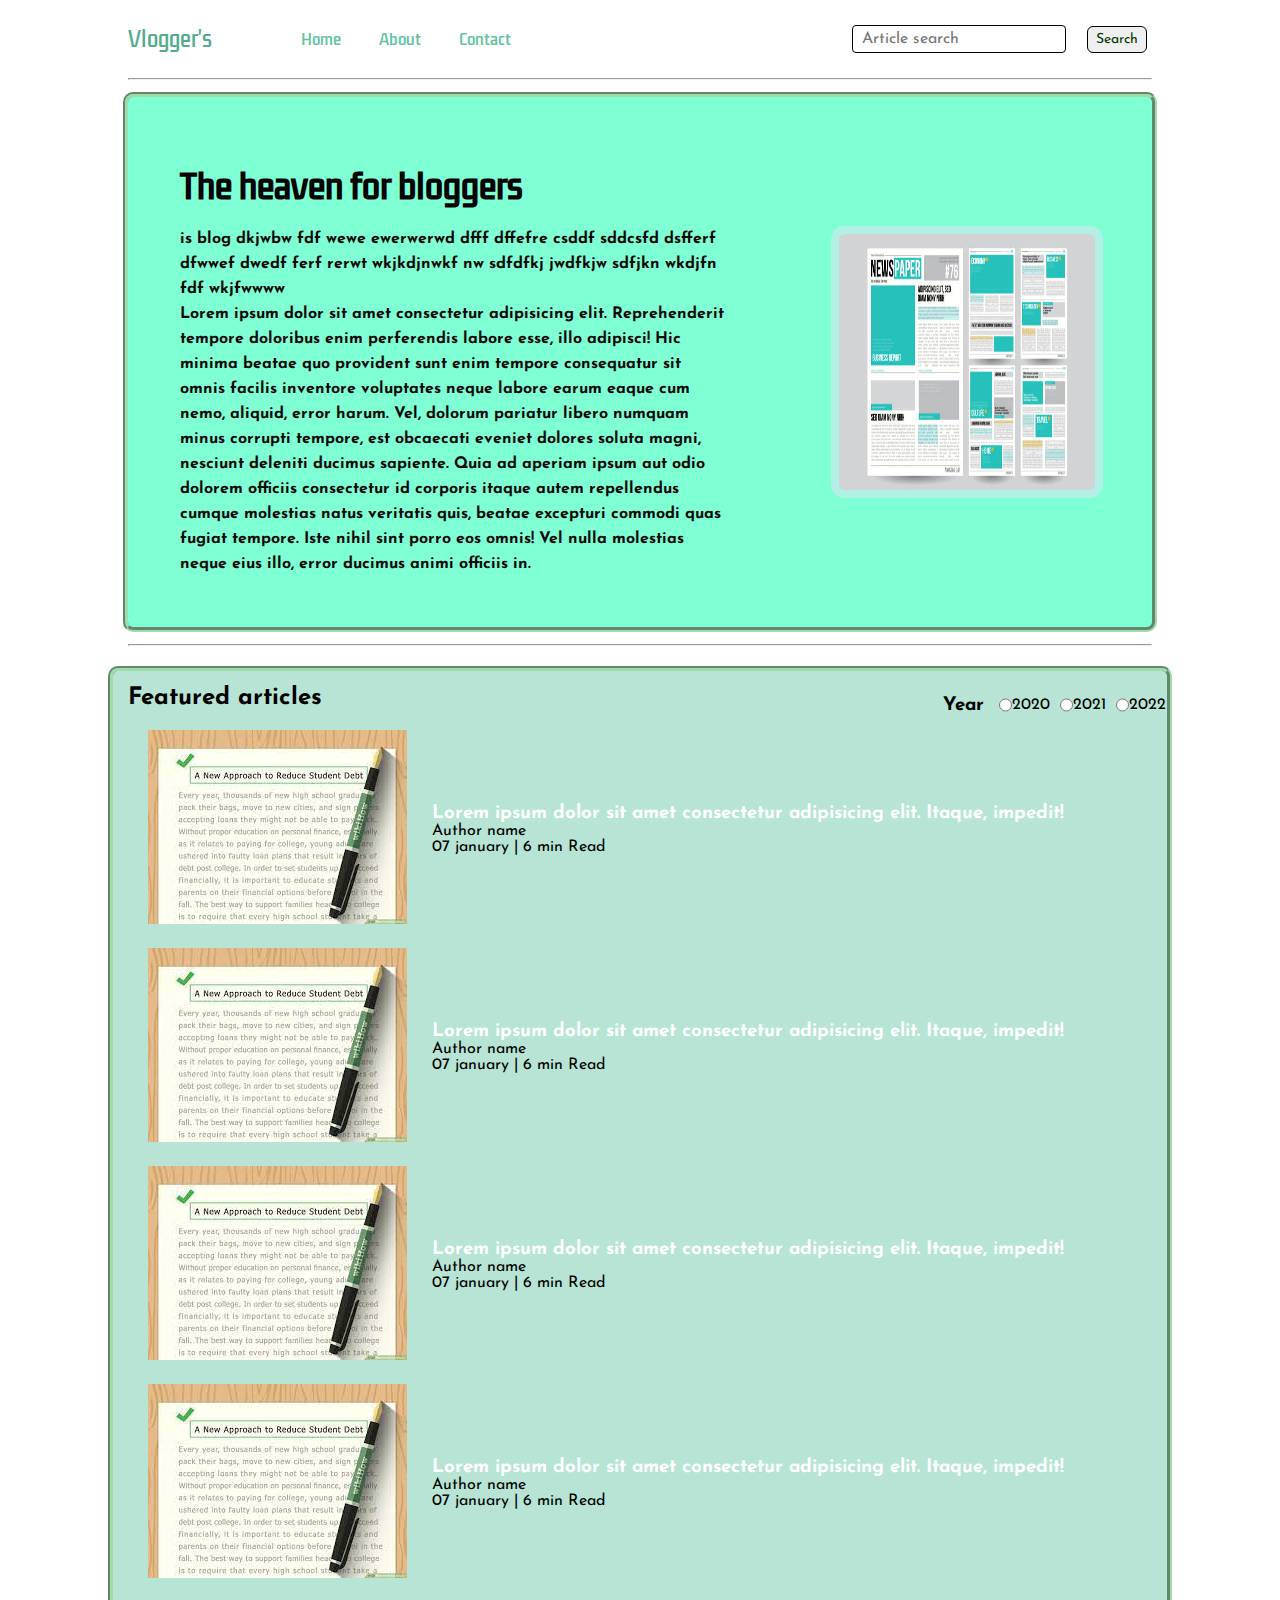
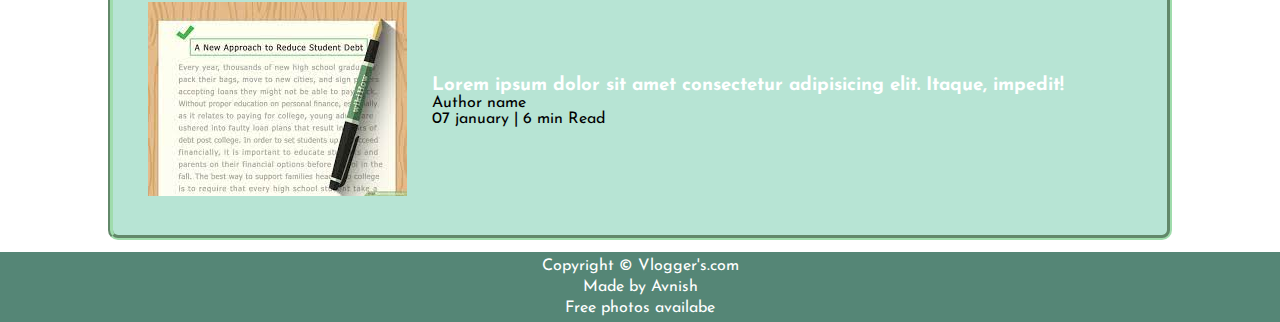
<file: index.html>
<!DOCTYPE html>
<html lang="en">
  <head>
    <meta charset="UTF-8" />
    <meta http-equiv="X-UA-Compatible" content="IE=edge" />
    <meta name="viewport" content="width=device-width, initial-scale=1.0" />
    <link rel="stylesheet" href="css/utils.css" />
    <link rel="stylesheet" href="css/style.css" />
    <link rel="stylesheet" href="css/mobile.css" />

    <title>Blogging</title>
  </head>
  <body>
    <nav class="navigation max-width-1 m-auto my-2">
      <div class="nav-left">
        <span>Vlogger's</span>
        <ul>
          <li><a href="index.html">Home</a></li>
          <li><a href="about.html">About</a></li>
          <li><a href="contact.html">Contact</a></li>
        </ul>
      </div>
      <div class="nav-right">
          <form action="search.html" method="get">
            <input class="form-input" type="text" name ="query" placeholder="Article search" />
            <button class="btn">Search</button>
          </form>
      </div>
    </nav>
    <div class="m-auto max-width-1">
      <hr />
    </div>
    <div class="content max-width-1 m-auto my-2">
      <div class="content-left">
        <h1 class="font2">The heaven for bloggers</h1>
        <p>
          is blog dkjwbw fdf wewe ewerwerwd dfff dffefre csddf sddcsfd dsfferf
          dfwwef dwedf ferf rerwt wkjkdjnwkf nw sdfdfkj jwdfkjw sdfjkn wkdjfn
          fdf wkjfwwww
        </p>
        <p>
          Lorem ipsum dolor sit amet consectetur adipisicing elit. Reprehenderit
          tempore doloribus enim perferendis labore esse, illo adipisci! Hic
          minima beatae quo provident sunt enim tempore consequatur sit omnis
          facilis inventore voluptates neque labore earum eaque cum nemo,
          aliquid, error harum. Vel, dolorum pariatur libero numquam minus
          corrupti tempore, est obcaecati eveniet dolores soluta magni, nesciunt
          deleniti ducimus sapiente. Quia ad aperiam ipsum aut odio dolorem
          officiis consectetur id corporis itaque autem repellendus cumque
          molestias natus veritatis quis, beatae excepturi commodi quas fugiat
          tempore. Iste nihil sint porro eos omnis! Vel nulla molestias neque
          eius illo, error ducimus animi officiis in.
        </p>
      </div>
      <div class="content-right">
        <img src="img/fig5.jpg" alt="blog photo" />
      </div>
    </div>
    <div class="m-auto max-width-1">
      <hr>
    </div>
    <div class="home-articles max-width-1  my-2 m-auto font1">
      <div class="year-box">
        <h3>Year</h3>
        <div>
          <input type="radio" name="er" id="">2020
        </div>
        <div>
          <input type="radio" name="er" id="">2021
        </div>
        <div>
          <input type="radio" name="er" id="">2022
        </div>
      </div>
      <h2>Featured articles</h2>
      <div class="home-article">
        <div class="home-article-img">
          <img src="img/fig2.jpg" alt="fig2" />
        </div>
        <div class="home-article-content">
            <a href="blogpost.html">
                <h3>
                    Lorem ipsum dolor sit amet consectetur adipisicing elit. Itaque,
                    impedit!
                  </h3>
            </a>
            <div>Author name</div>
            <span>07 january | 6 min Read</span>
        </div>
      </div>

      <div class="home-article">
        <div class="home-article-img">
          <img src="img/fig2.jpg" alt="fig2" />
        </div>
        <div class="home-article-content">
            <a href="blogpost.html">
                <h3>
                    Lorem ipsum dolor sit amet consectetur adipisicing elit. Itaque,
                    impedit!
                  </h3>
            </a>
            <div>Author name</div>
            <span>07 january | 6 min Read</span>
        </div>
      </div>

      <div class="home-article">
        <div class="home-article-img">
          <img src="img/fig2.jpg" alt="fig2" />
        </div>
        <div class="home-article-content">
            <a href="blogpost.html">
                <h3>
                    Lorem ipsum dolor sit amet consectetur adipisicing elit. Itaque,
                    impedit!
                  </h3>
            </a>
            <div>Author name</div>
            <span>07 january | 6 min Read</span>
        </div>
      </div>

      <div class="home-article">
        <div class="home-article-img">
          <img src="img/fig2.jpg" alt="fig2" />
        </div>
        <div class="home-article-content">
            <a href="blogpost.html">
                <h3>
                    Lorem ipsum dolor sit amet consectetur adipisicing elit. Itaque,
                    impedit!
                  </h3>
            </a>
            <div>Author name</div>
            <span>07 january | 6 min Read</span>
        </div>
      </div>

      <div class="home-article">
        <div class="home-article-img">
          <img src="img/fig2.jpg" alt="fig2" />
        </div>
        <div class="home-article-content">
            <a href="blogpost.html">
                <h3>
                    Lorem ipsum dolor sit amet consectetur adipisicing elit. Itaque,
                    impedit!
                  </h3>
            </a>
            <div>Author name</div>
            <span>07 january | 6 min Read</span>
        </div>
      </div>

      </div>
    </div>
    <div class="footer font1">
      <p>Copyright &copy; Vlogger's.com<p style="margin: 5px;">Made by Avnish</p></p>
      <a href="https://www.vecteezy.com/free-vector/typing?license-free=true"
        >Free photos availabe</a
      >
    </div>
  </body>
</html>
</file>
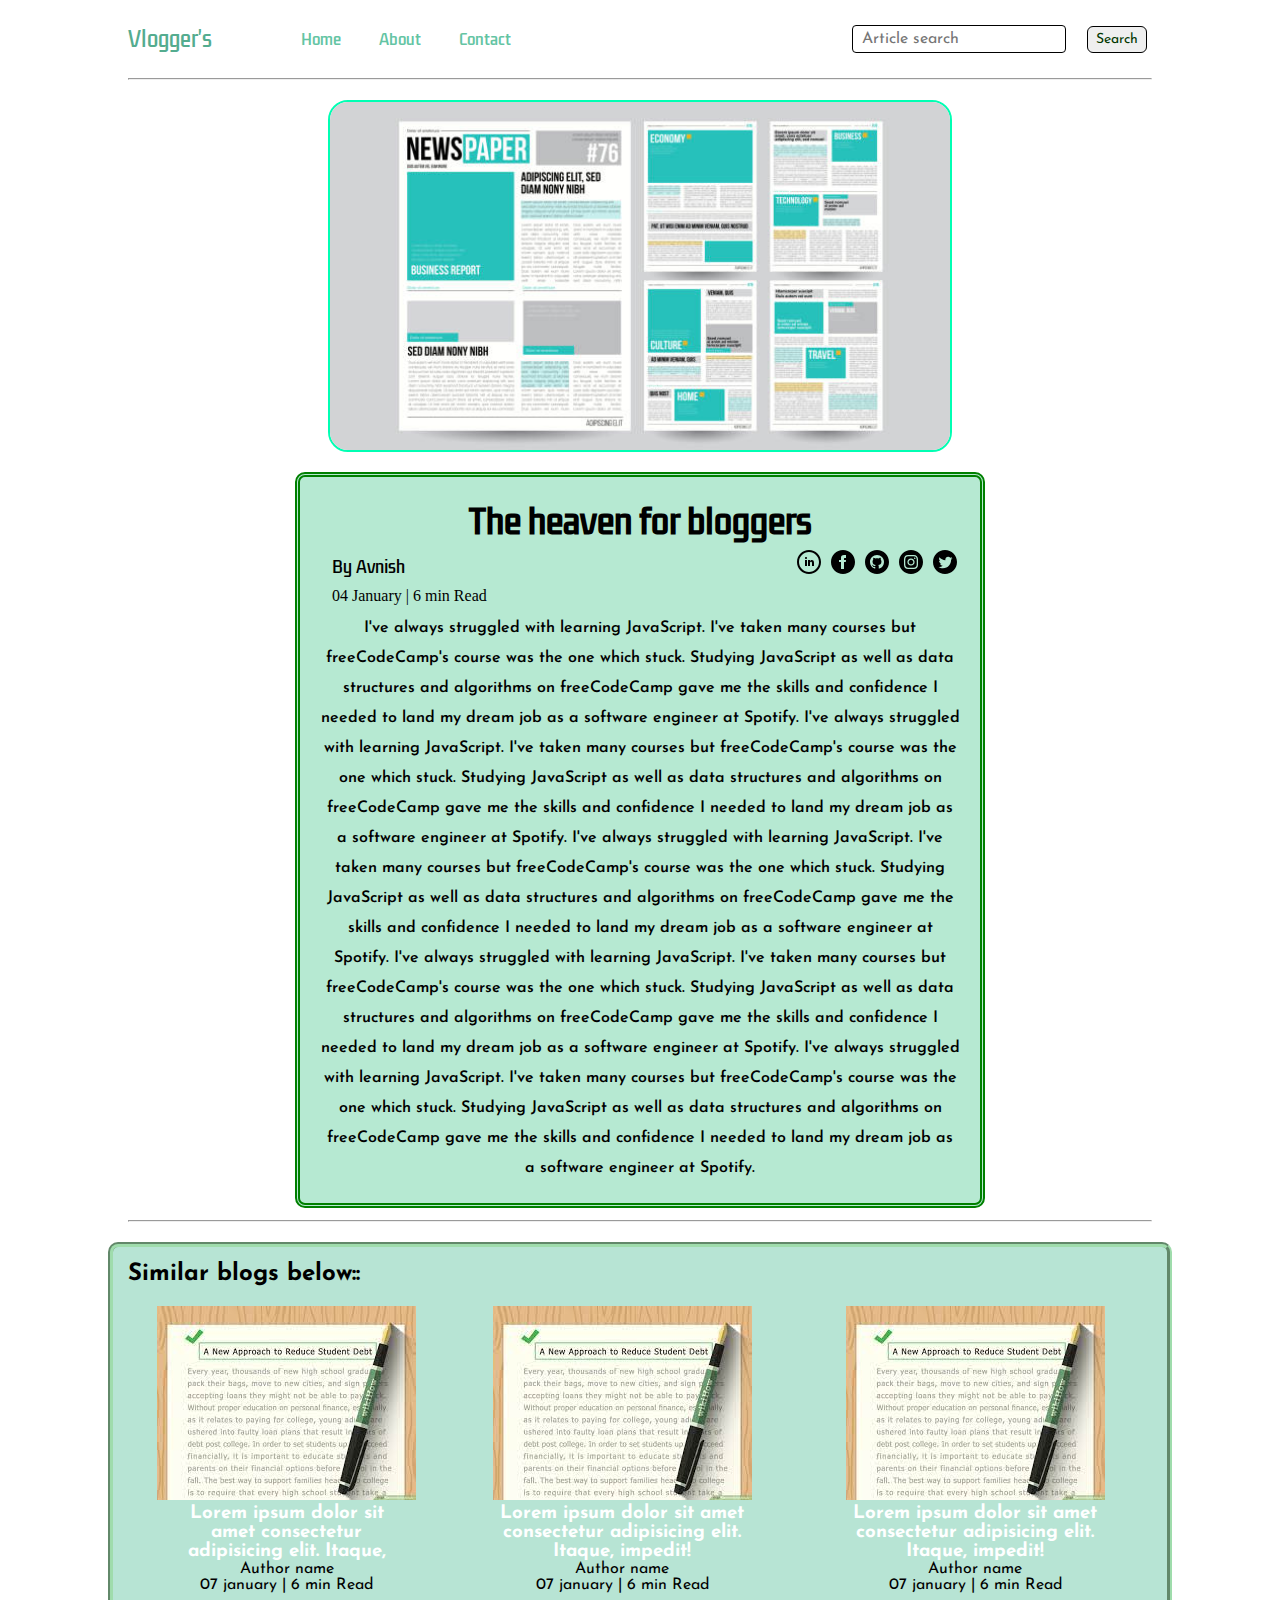
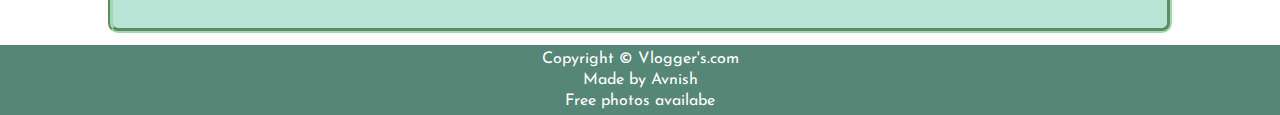
<file: about.html>
<!DOCTYPE html>
<html lang="en">
  <head>
    <meta charset="UTF-8" />
    <meta http-equiv="X-UA-Compatible" content="IE=edge" />
    <meta name="viewport" content="width=device-width, initial-scale=1.0" />
    <link rel="stylesheet" href="css/utils.css" />
    <link rel="stylesheet" href="css/style.css" />
    <link rel="stylesheet" href="css/blogpost.css" />
    <link rel="stylesheet" href="css/mobile.css" />
    <title>Blogging</title>
  </head>
  <body>
    <nav class="navigation max-width-1 m-auto my-2">
      <div class="nav-left">
        <span>Vlogger's</span>
        <ul>
          <li><a href="index.html">Home</a></li>
          <li><a href="about.html">About</a></li>
          <li><a href="contact.html">Contact</a></li>
        </ul>
      </div>
      <div class="nav-right">
          <form action="search.html" method="get">
            <input class="form-input" type="text" name ="query" placeholder="Article search" />
            <button class="btn">Search</button>
          </form>
      </div>
    </nav>

    <div class="max-width-1 m-auto">
        <hr>
    </div>

    <div class="post-img">
        <img src="img/fig5.jpg" alt="">
    </div>

    <div class="blog-post-content max-width-2 m-auto my-2">
        <h1 class="font2 text-center" >The heaven for bloggers</h1>
        <div class="blogpost-meta">
            <div class="Author-info">
                <div class="author">
                    By Avnish
                </div>
                <div>04 January | 6 min Read</div>
            </div>
            <div class="social">
                <img src="img/linkedin.svg" alt="Linkedin">

                <img src="img/fb.svg" alt="facebook">

                <img src="img/github.svg" alt="Github">

                <img src="img/instagram.svg" alt="instagram">

                <img src="img/twitter.svg" alt="Twitter">
            </div>
        </div>
        <p class="text-center font1">
            I've always struggled with learning JavaScript. I've taken many courses but freeCodeCamp's course was the one which stuck. Studying JavaScript as well as data structures and algorithms on freeCodeCamp gave me the skills and confidence I needed to land my dream job as a software engineer at Spotify.

            I've always struggled with learning JavaScript. I've taken many courses but freeCodeCamp's course was the one which stuck. Studying JavaScript as well as data structures and algorithms on freeCodeCamp gave me the skills and confidence I needed to land my dream job as a software engineer at Spotify.

            I've always struggled with learning JavaScript. I've taken many courses but freeCodeCamp's course was the one which stuck. Studying JavaScript as well as data structures and algorithms on freeCodeCamp gave me the skills and confidence I needed to land my dream job as a software engineer at Spotify.

            I've always struggled with learning JavaScript. I've taken many courses but freeCodeCamp's course was the one which stuck. Studying JavaScript as well as data structures and algorithms on freeCodeCamp gave me the skills and confidence I needed to land my dream job as a software engineer at Spotify.

            I've always struggled with learning JavaScript. I've taken many courses but freeCodeCamp's course was the one which stuck. Studying JavaScript as well as data structures and algorithms on freeCodeCamp gave me the skills and confidence I needed to land my dream job as a software engineer at Spotify.
        </p>
    </div>
    
    <div class="m-auto max-width-1">
      <hr>
    </div>
    <div class="home-articles max-width-1  my-2 m-auto font1">
      <h2>Similar blogs below::</h2>
      <div class="row">
        <div class="home-article more">
            <div class="home-article-img">
              <img src="img/fig2.jpg" alt="fig2" />
            </div>
            <div class="home-article-content">
                <a href="blogpost.html">
                    <h3>
                        Lorem ipsum dolor sit amet consectetur adipisicing elit. Itaque,
                        
                      </h3>
                </a>
                <div>Author name</div>
                <span>07 january | 6 min Read</span>
            </div>
        </div>
    
        <div class="home-article more">
            <div class="home-article-img">
              <img src="img/fig2.jpg" alt="fig2" />
            </div>
            <div class="home-article-content">
                <a href="blogpost.html">
                    <h3>
                        Lorem ipsum dolor sit amet consectetur adipisicing elit. Itaque,
                        impedit!
                      </h3>
                </a>
                <div>Author name</div>
                <span>07 january | 6 min Read</span>
            </div>
        </div>
    
        <div class="home-article more">
            <div class="home-article-img">
              <img src="img/fig2.jpg" alt="fig2" />
            </div>
            <div class="home-article-content">
                <a href="blogpost.html">
                    <h3>
                        Lorem ipsum dolor sit amet consectetur adipisicing elit. Itaque,
                        impedit!
                      </h3>
                </a>
                <div>Author name</div>
                <span>07 january | 6 min Read</span>
            </div>
        </div>
      </div>
      </div>
    </div>
    <div class="footer font1">
      <p>Copyright &copy; Vlogger's.com<p style="margin: 5px;">Made by Avnish</p></p>
      <a href="https://www.vecteezy.com/free-vector/typing?license-free=true"
        >Free photos availabe</a
      >
    </div>
  </body>
</html>
</file>
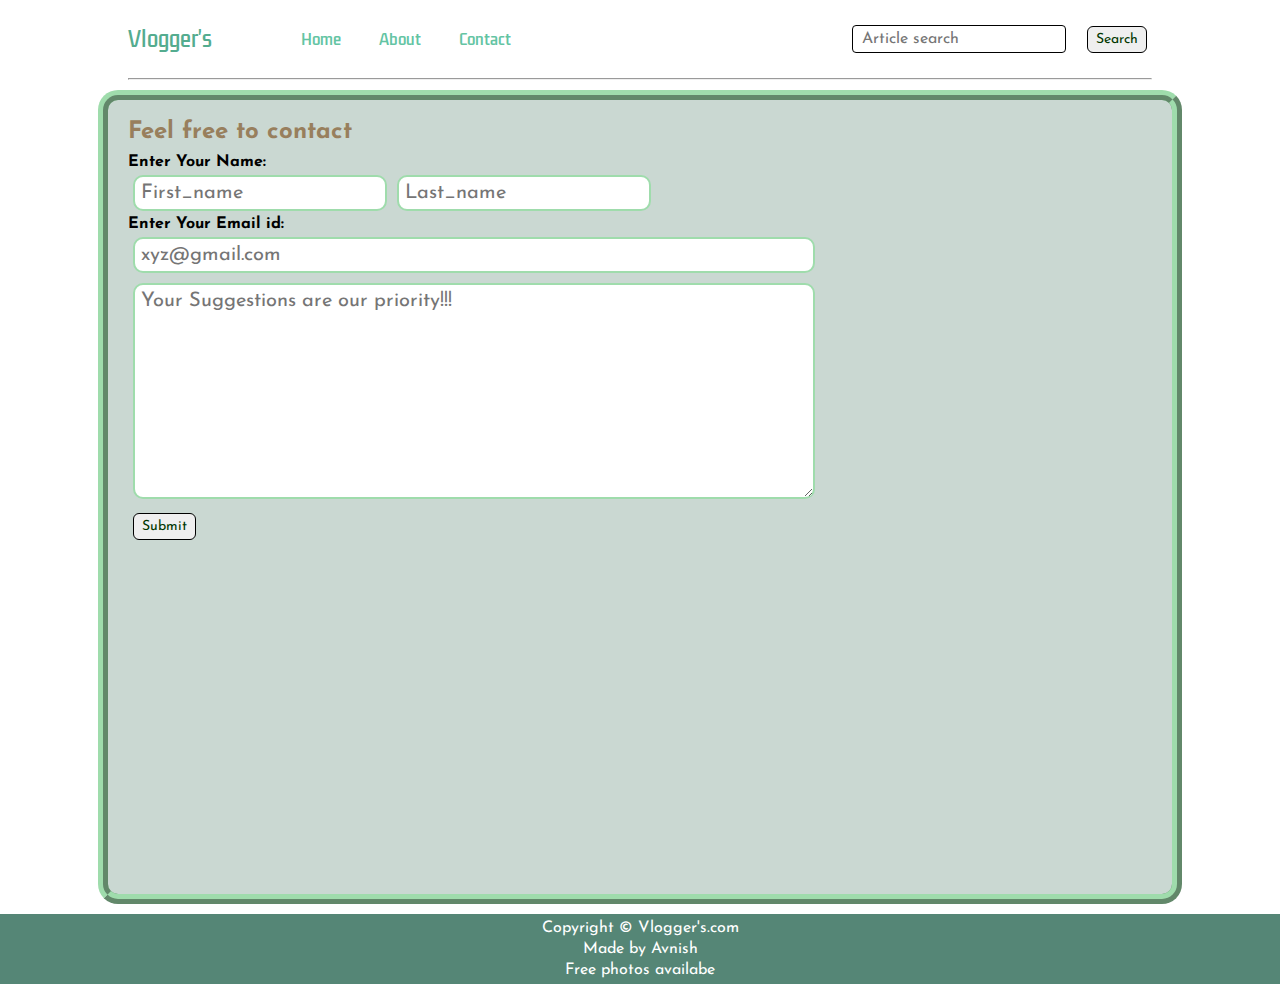
<file: contact.html>
<!DOCTYPE html>
<html lang="en">
  <head>
    <meta charset="UTF-8" />
    <meta http-equiv="X-UA-Compatible" content="IE=edge" />
    <meta name="viewport" content="width=device-width, initial-scale=1.0" />
    <link rel="stylesheet" href="css/utils.css" />
    <link rel="stylesheet" href="css/style.css" />
    <link rel="stylesheet" href="css/contact.css" />
    <link rel="stylesheet" href="css/mobile.css" />
    <title>Blogging</title>
  </head>
  <body>
    <nav class="navigation max-width-1 m-auto my-2">
      <div class="nav-left">
        <span>Vlogger's</span>
        <ul>
          <li><a href="index.html">Home</a></li>
          <li><a href="about.html">About</a></li>
          <li><a href="contact.html">Contact</a></li>
        </ul>
      </div>
      <div class="nav-right">
        <form action="search.html" method="get">
          <input
            class="form-input"
            type="text"
            name="query"
            placeholder="Article search"
          />
          <button class="btn">Search</button>
        </form>
      </div>
    </nav>
    <div class="m-auto max-width-1">
      <hr />
    </div>
    <div class="contact-content font1 max-width-1 m-auto">
      <div class="">
        <h2>Feel free to contact</h2>
        <div class="contact-form">
          Enter Your Name:
          <div class="form-box name">
            <input class="first_name" type="text" placeholder="First_name" />
            <input class="last_name" type="text" placeholder="Last_name" />
          </div>
          Enter Your Email id:
          <div class="form-box">
            <input type="email" placeholder="xyz@gmail.com" />
          </div>
          <div class="form-box">
            <textarea
              name=""
              id=""
              cols="30"
              rows="10"
              placeholder="Your Suggestions are our priority!!!"
            ></textarea>
          </div>
          <div class="form-box">
            <button class="btn">Submit</button>
          </div>
        </div>
      </div>
    </div>

    <div class="footer font1">
      <p>Copyright &copy; Vlogger's.com<p style="margin: 5px;">Made by Avnish</p></p>
      <a href="https://www.vecteezy.com/free-vector/typing?license-free=true"
        >Free photos availabe</a
      >
    </div>
  </body>
</html>
</file>
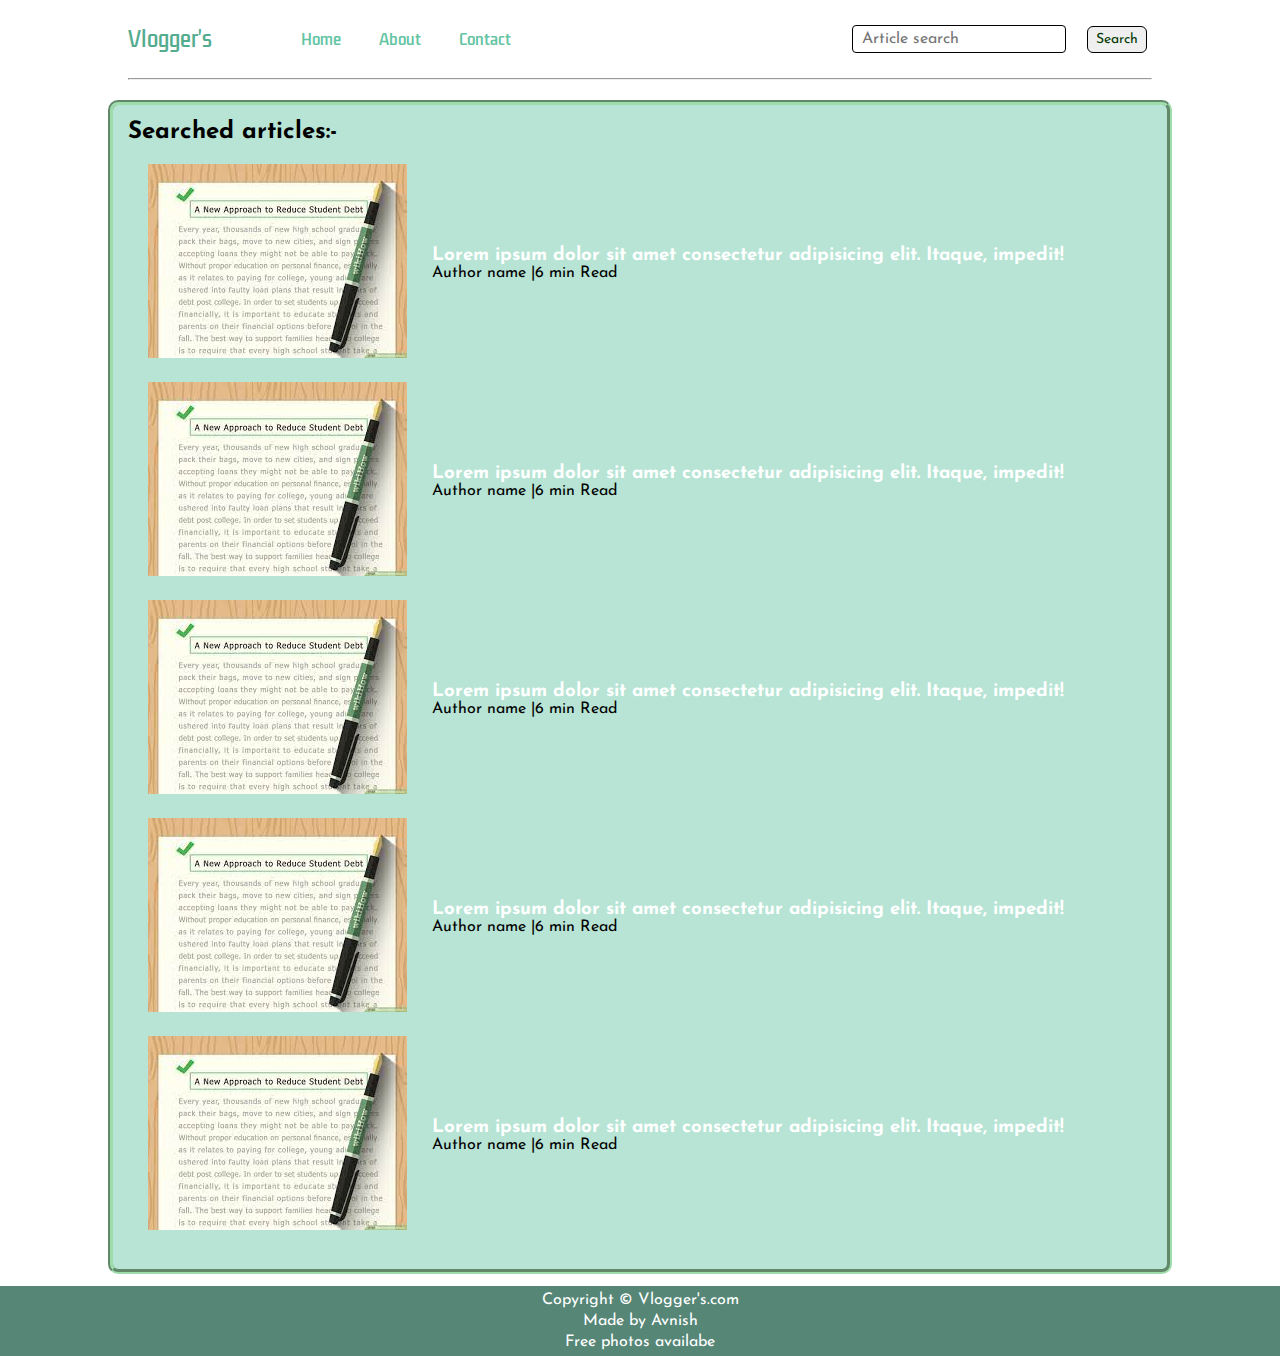
<file: search.html>
<!DOCTYPE html>
<html lang="en">
  <head>
    <meta charset="UTF-8" />
    <meta http-equiv="X-UA-Compatible" content="IE=edge" />
    <meta name="viewport" content="width=device-width, initial-scale=1.0" />
    <link rel="stylesheet" href="css/utils.css" />
    <link rel="stylesheet" href="css/style.css" />
    <link rel="stylesheet" href="css/mobile.css" />
    <title>Blogging</title>
  </head>
  <body>
    <nav class="navigation max-width-1 m-auto my-2">
      <div class="nav-left">
        <span>Vlogger's</span>
        <ul>
          <li><a href="index.html">Home</a></li>
          <li><a href="about.html">About</a></li>
          <li><a href="contact.html">Contact</a></li>
        </ul>
      </div>
      <div class="nav-right">
          <form action="search.html" method="get">
            <input class="form-input" type="text" name ="query" placeholder="Article search" />
            <button class="btn">Search</button>
          </form>
      </div>
    </nav>
    
    <div class="max-width-1 m-auto">
      <hr>
  </div>

    <div class="home-articles max-width-1  my-2 m-auto font1">
      <h2>Searched articles:-</h2>
      <div class="home-article">
        <div class="home-article-img">
          <img src="img/fig2.jpg" alt="fig2" />
        </div>
        <div class="home-article-content">
            <a href="blogpost.html">
                <h3>
                    Lorem ipsum dolor sit amet consectetur adipisicing elit. Itaque,
                    impedit!
                  </h3>
            </a>
          <span>Author name</span>
          <span>|6 min Read</span>
        </div>
      </div>

      <div class="home-article">
        <div class="home-article-img">
          <img src="img/fig2.jpg" alt="fig2" />
        </div>
        <div class="home-article-content">
            <a href="blogpost.html">
                <h3>
                    Lorem ipsum dolor sit amet consectetur adipisicing elit. Itaque,
                    impedit!
                  </h3>
            </a>
          <span>Author name</span>
          <span>|6 min Read</span>
        </div>
      </div>

      <div class="home-article">
        <div class="home-article-img">
          <img src="img/fig2.jpg" alt="fig2" />
        </div>
        <div class="home-article-content">
            <a href="blogpost.html">
                <h3>
                    Lorem ipsum dolor sit amet consectetur adipisicing elit. Itaque,
                    impedit!
                  </h3>
            </a>
          <span>Author name</span>
          <span>|6 min Read</span>
        </div>
      </div>

      <div class="home-article">
        <div class="home-article-img">
          <img src="img/fig2.jpg" alt="fig2" />
        </div>
        <div class="home-article-content">
            <a href="blogpost.html">
                <h3>
                    Lorem ipsum dolor sit amet consectetur adipisicing elit. Itaque,
                    impedit!
                  </h3>
            </a>
          <span>Author name</span>
          <span>|6 min Read</span>
        </div>
      </div>

      <div class="home-article">
        <div class="home-article-img">
          <img src="img/fig2.jpg" alt="fig2" />
        </div>
        <div class="home-article-content">
            <a href="blogpost.html">
                <h3>
                    Lorem ipsum dolor sit amet consectetur adipisicing elit. Itaque,
                    impedit!
                  </h3>
            </a>
          <span>Author name</span>
          <span>|6 min Read</span>
        </div>
      </div>

      </div>
    </div>
    <div class="footer font1">
      <p>Copyright &copy; Vlogger's.com<p style="margin: 5px;">Made by Avnish</p></p>
      <a href="https://www.vecteezy.com/free-vector/typing?license-free=true"
        >Free photos availabe</a
      >
    </div>
  </body>
</html>
</file>
<file: css/utils.css>
@import url('https://fonts.googleapis.com/css2?family=Kdam+Thmor+Pro&display=swap');
@import url('https://fonts.googleapis.com/css2?family=Josefin+Sans:wght@300&display=swap');

:root {
    --main-bg-color: rgb(254, 255, 255);
    --font1: 'Josefin Sans', sans-serif;
    --font2: 'Kdam Thmor Pro', sans-serif;
}

.text-center{
    text-align: center;
}
.font1 {
    font-family: var(--font1);
}

.font2 {
    font-family: var(--font2);
}

.max-width-1 {
    max-width: 80vw;
}

.max-width-2 {
    max-width: 50vw;
}

.m-auto {
    margin: auto;
}

.mx-1 {
    margin-left: 23px;
    margin-right: 23px;
}

.my-2 {
    margin-top: 12px;
    margin-bottom: 12px;
}

.btn {
    padding: 5px 8px;
    border: 1.6px solid black;
    border-radius: 6px;
    font-size: 14px;
    font-family: var(--font1);
    cursor: pointer;
    color: rgb(1, 55, 1);
    transition: all 0.3s ease-in-out;
    margin: 5px;
}

.btn:hover {
    background-color: rgb(30, 242, 171);
}

.form-input {
    padding: 5px 9px;
    border-radius: 4px;
    font-size: 16px;
    border: 1.5px solid black;
    margin: 0 12px;
    font-family: var(--font1);
}

.form-box input,
textarea {
    width: 52vw;
    padding: 6px 6px;
    margin: 5px;
}
</file>
<file: css/style.css>
* {
    margin: 0px;
    padding: 0px;
    
}

.navigation {
    padding: 0px 5px;
    font-family: var(--font2);
    height: 54px;
    color: rgb(84, 172, 143);
    display: flex;
    justify-content: space-between;
    align-items: center;
}

.nav-left {
    font-size: 20px;
    display: flex;
}

.nav-left ul {
    display: flex;
    margin: 0px 70px;
    align-items: center;
    font-size: 15px;
}

.nav-left ul li {
    list-style: none;
    margin: 0px 14px;
}


.nav-left ul li a {
    text-decoration: none;
    color: rgb(99, 196, 163);
    padding: 0px 5px;
    /*transition: all 0.3s ease-in-out;*/

}

.nav-left ul li a:hover {
    background-color: rgb(59, 141, 114);
    color: white;
    border-radius: 9px;
}

.nav-right {
    
}

.content {
    
    display: flex;
    position: relative;
    background-color: aquamarine;
    border-radius: 10px;
    border: 5px solid rgb(159, 220, 172);
    border-style: groove;
}

.content::after {
    content: "";
    /*background: url('../img/fig1.jpg')no-repeat center center/cover;*/
    position: absolute;
    width: 100%;
    height: 395px;
    z-index: -1;
    opacity: 0.5;
}

.content-left {
    width: 60%;
    font-family: var(--font1);
    display: flex;
    padding: 50px;
    flex-direction: column;
    justify-content: center;
    z-index: 1;
    overflow: hidden;
}

.content-left h1 {
    padding: 15px 2px;
    color: rgb(5, 4, 4);
}

.content-left p {
    padding: 0px 2px;
    color: rgb(12, 10, 10);
    font-weight: bold;
    line-height: 25px;
}

.content-right {
    width: 40%;
    display: flex;
    align-items: center;
    justify-content: center;
}

.content-right img {
    background-color: rgb(178, 240, 230);
    height: 20vw;
    width: 20vw;
    /*border: 2px solid greenyellow;*/
    border-radius: 5%;
    padding: 8px;
}

.home-articles {
    background-color: rgb(183, 228, 212);
    padding: 15px;
    margin-top: 20px;
    border-radius: 10px;
    border: 5px solid rgb(159, 220, 172);
    border-style: groove;
    position: relative;
}

.year-box{
    position: absolute;
    width: 34px;
    height: 34px;
    right: 200px;
    top: 17px;
    display: flex;
    flex-direction: row;
    align-items: center;
}

.year-box div{
    display: flex;
    padding: 5px;
}

.year-box h3{
    margin: 10px;
}

.home-article {
    display: flex;
    margin: 20px;
}

.home-article-content {
    align-self: center;
    padding: 0px 25px;
}

.home-article-content a ,.footer a{
    text-decoration: none;
    color: var(--main-bg-color);
}

.footer {
    height: 70px;
    background-color: rgb(85, 134, 118);
    display: flex;
    align-items: center;
    justify-content: center;
    text-decoration: none;
    flex-direction: column;
    color: rgb(255, 255, 255);
}
</file>
<file: css/mobile.css>
@media screen and (max-width:1140px){
    .navigation{
        flex-direction: column;
        margin-bottom: 23px;
        height: auto;
    }

    .nav-left{
        flex-direction: column;
        text-align: center;
    }

    .content-right{
        display: none;
    }
    .content-left {
        width: 100%;
        text-align: center;
    }
    
    .home-articles{
        width: 90vw;
        flex-direction: column;
        align-items: center;
    }

    .home-article{
        display: flex;
        flex-direction: column;
        align-items: center;
    }

    .home-article-content {
        justify-content: center;
        text-align: center;
    }

    .post-img{
        display: none;
    }

    .contact-form .form-box{
        width: 70vw;
        overflow: hidden;
    }
    
    .name{
        flex-direction: column;
    }

    textarea{
        
    }

    .row{
        flex-direction: column;
        align-items: center;
    }
}
</file>
<file: css/blogpost.css>
.post-img {
    overflow: hidden;
    margin: 20px;
    display: flex;
    align-items: center;
    justify-content: center;
}

.post-img img {
    width: 50%;
    border: 2px solid rgb(0, 255, 179);
    border-radius: 20px;
}

.blog-post-content {
   background-color: rgb(182, 233, 210);
   padding: 20px;
   border-radius: 10px;
   border: 5px solid green;
   border-style: double;
}

.blog-post-content p {
    font-weight: 600;
    line-height: 30px;
}

.row {
    display: flex;
}

.more {
    display: flex;
    flex-direction: column;
    align-items: center;
}

.home-article-content {
    justify-content: center;
    text-align: center;
}

.blogpost-meta {
    display: flex;
    justify-content: space-between;
}

.Author-info{
    margin: 4px 0px;
}

.Author-info div{
    padding: 4px 12px;
}

.Author-info .author{
    font-family: var(--font2);
}

.social img{
    
    margin-top: 3px;
    padding: 0px 3px;
    cursor: pointer;
}
</file>
<file: css/contact.css>
footer{
    margin: 0px;
}
.contact-content {
    display: block;
    background-color: rgb(202, 216, 210);
    position: relative;
    padding: 20px 20px;
    margin-top: 10px;
    margin-bottom: 10px;
    border-radius: 20px;
    border: 10px solid rgb(159, 220, 172);
    border-style:ridge;
}


.contact-form {
    height: 80vh;
    font-family: var(--font1);
    font-weight: bold;
}

.name{
    display: flex;
    margin-right: 70vw;
}

.contact-form input,
textarea {
    font-size: 20px;
    font-family: var(--font1);
    border-radius: 10px;
    border: 2px solid rgb(159, 220, 172);
}

.contact-content h2 {
    padding-bottom: 10px;
    color: rgb(152, 127, 93);
}
</file>
